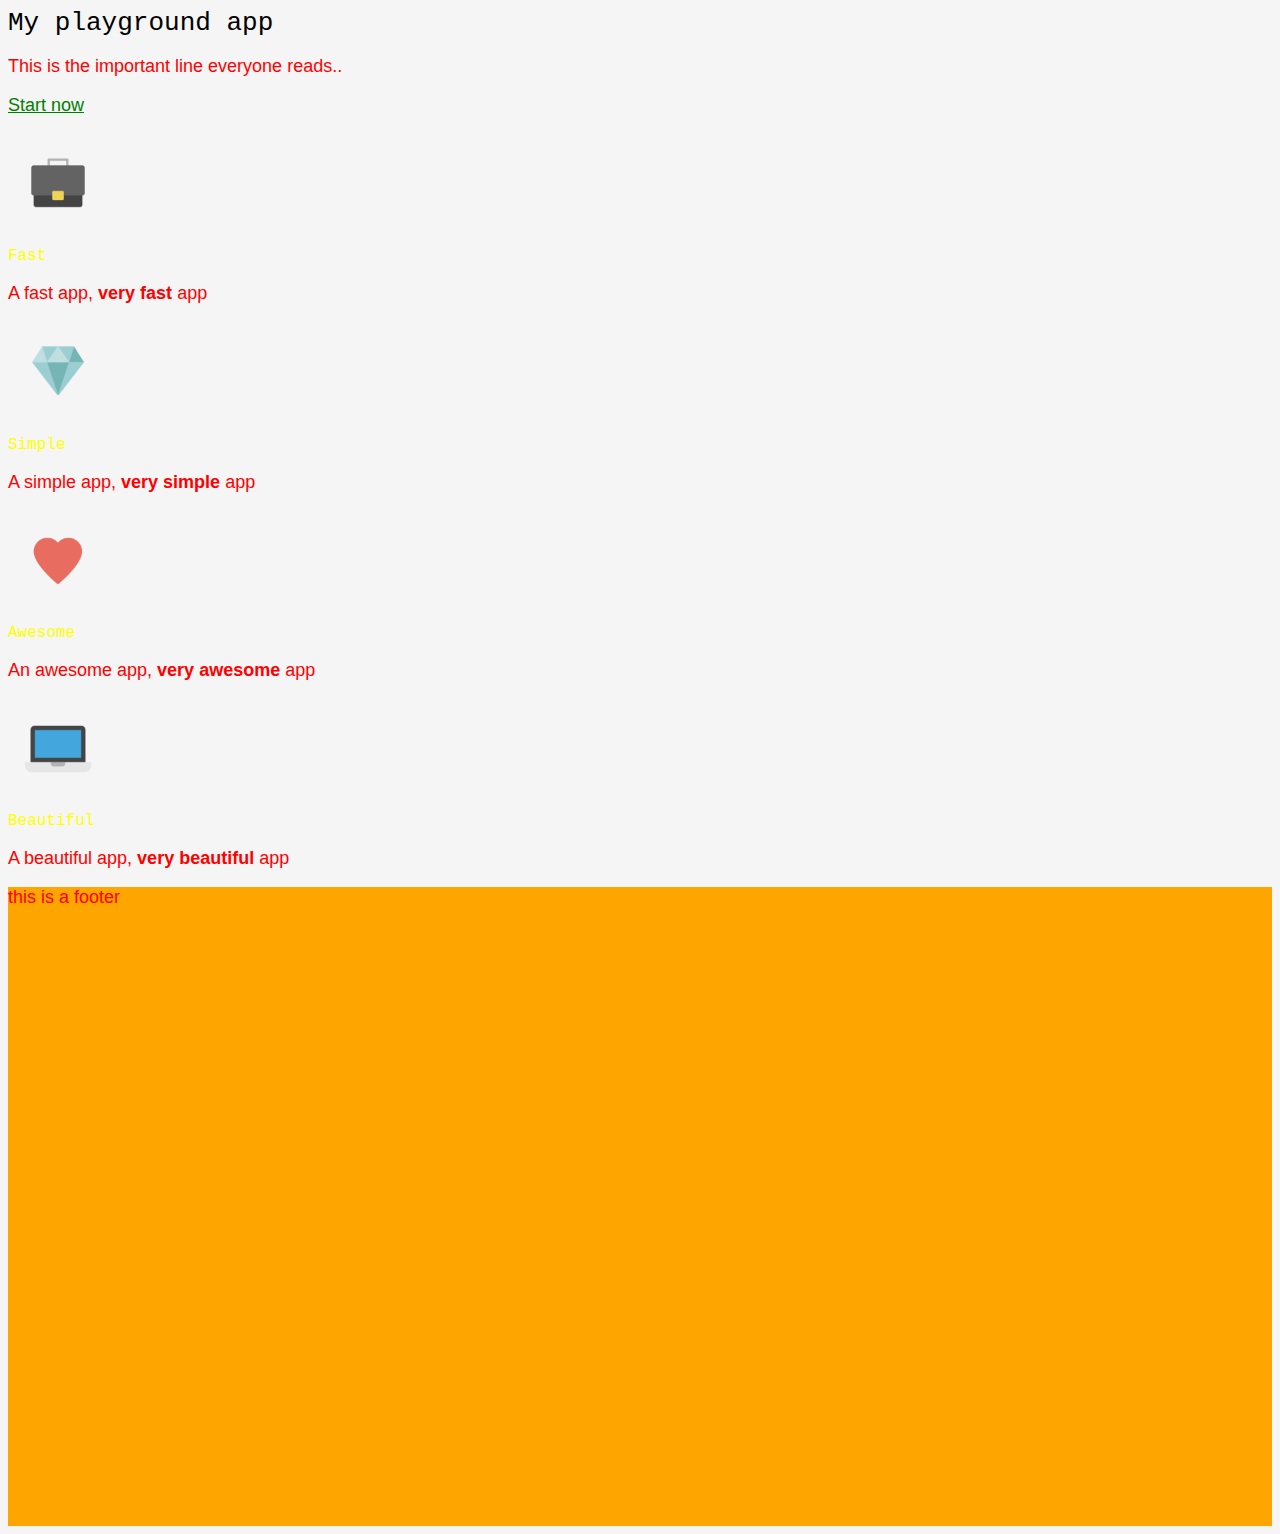
<file: index.html>
<html>
<head>
  <link href='style.css' rel='stylesheet'>
</head>
  <head>
    <meta charset="utf-8">
    <title>My playground landing</title>

  </head>
  <body>
    <h1>My playground app</h1>
    <p>This is the important line everyone reads..</p>
    <p>
      <a href="#">Start now</a>
    </p>

    <img src="images/briefcase.png" alt="picture description" width="100">
    <h2>Fast</h2>
    <p>A fast app, <strong>very fast</strong> app</p>

    <img src="images/diamond.png" alt="picture description" width="100">
    <h2>Simple</h2>
    <p>A simple app, <strong>very simple</strong> app</p>

    <img src="images/heart.png" alt="picture description" width="100">
    <h2>Awesome</h2>
    <p>An awesome app, <strong>very awesome</strong> app</p>

    <img src="images/laptop.png" alt="picture description" width="100">
    <h2>Beautiful</h2>
    <p>A beautiful app, <strong>very beautiful</strong> app</p>

  <div class="footer">
    <p>this is a footer</p>

    <div id="banner">

    <div id="banner">
    </div>  

  </body> 
</html>
</file>
<file: style.css>
body{
  background: rgb(245,245,245);
  color: red;
  font-size: 18px;
  font-family: Helvetica;
}
h1{
  font-family: Courier;
  color: black;
  font-weight: lighter;
  font-size: 26px;
}
h2 {
  font-family: Courier;
  color: yellow;
  font-weight: lighter;
  font-size: 16px;
}
a {
  color: green;
}
a:hover {
  text-decoration: none;
  color: purple;
}

.footer {
  background: orange;
}

#banner{
  text-align: center;
  background-image: url("https://unsplash.it/1300/600?random");
  background-size: cover;
  padding: 150px;
  color: white;
  text-shadow: 1px 1px 5px black;
}
#banner h1 {
  color: white;
  font-size: 50px;
}
#banner p {
  color: white;
  opacity: 0.8;
  font-size: 30px;
  font-weight: lighter;
}
#footer{
  padding: 30px;
  background: rgb(30, 30, 30);
  color: lightgrey;
}
.card{
  padding: 50px;
  font-weight: lighter;
}
</file>
